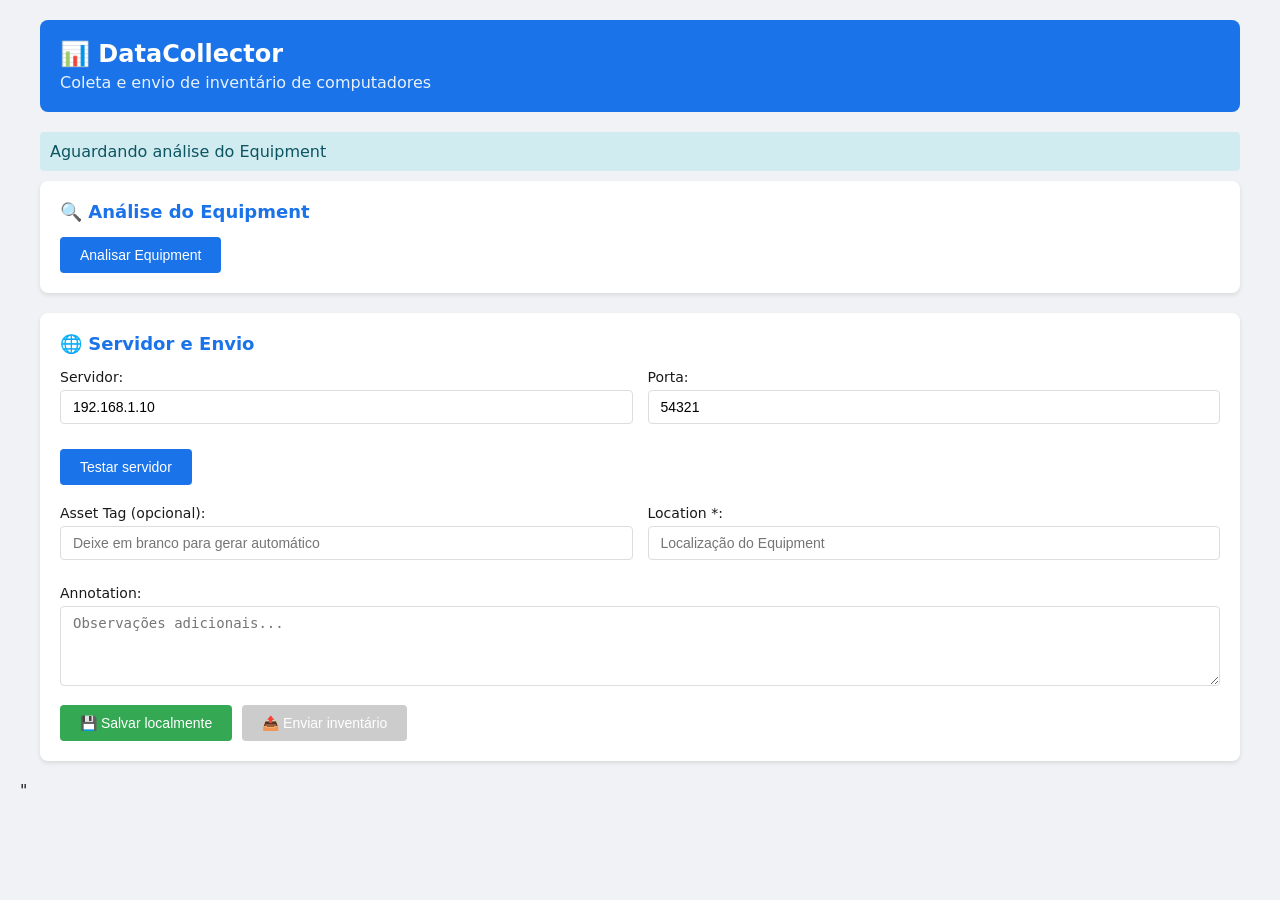
<file: agent/WebGui/page.html>
<!DOCTYPE html>
<html>

<head>
    <meta charset='UTF-8'>
    <meta name='viewport' content='width=device-width, initial-scale=1.0'>
    <title>DataCollector</title>
    <link rel='stylesheet' href='page.css'>
    <script src='page.js'></script>    
</head>

<body>
    <div class='container'>
        <div class='header'>
            <h1>📊 DataCollector</h1>
            <p style='margin-top: 5px; opacity: 0.9;'>Coleta e envio de inventário de computadores</p>
        </div>

        <div id='statusMessage' class='status info'>
            Aguardando análise do Equipment
        </div>

        <div class='card'>
            <h2>🔍 Análise do Equipment</h2>
            <button id='btnAnalyze' class='btn' onclick='analyze()'>
                Analisar Equipment
            </button>
            <div id='loadingAnalyze' class='loading hidden' style='margin-left: 15px;'></div>
        </div>

        <div class='card' id='hardwareInfo' style='display:none;'>
            <h2>💻 Informações do Equipment</h2>
            <div class='hardware-grid'>
                <div class='hardware-item'><label>Manufacturer:</label> <span id='manufacturer'>-</span></div>
                <div class='hardware-item'><label>Model:</label> <span id='model'>-</span></div>
                <div class='hardware-item'><label>Serial:</label> <span id='serial'>-</span></div>
                <div class='hardware-item'><label>CPU:</label> <span id='cpu'>-</span></div>
                <div class='hardware-item'><label>Memory:</label> <span id='memory'>-</span></div>
                <div class='hardware-item'><label>Storage:</label> <span id='storage'>-</span></div>
                <div class='hardware-item'><label>System:</label> <span id='system'>-</span></div>
                <div class='hardware-item'><label>Architecture:</label> <span id='architecture'>-</span></div>
            </div>
        </div>

        <div class='card'>
            <h2>🌐 Servidor e Envio</h2>

            <div class='grid'>
                <div class='field'>
                    <label>Servidor:</label>
                    <input id='serverAddress' value='192.168.1.10' placeholder='IP ou nome do servidor'>
                </div>
                <div class='field'>
                    <label>Porta:</label>
                    <input id='serverPort' value='54321' type='number'>
                </div>
            </div>

            <button id='btnTestServer' class='btn' onclick='testServer()'>
                Testar servidor
            </button>
            <span id='serverStatus' style='margin-left: 15px;'></span>

            <div class='grid' style='margin-top: 20px;'>
                <div class='field'>
                    <label>Asset Tag (opcional):</label>
                    <input id='assetTag' placeholder='Deixe em branco para gerar automático'>
                </div>
                <div class='field'>
                    <label>Location *:</label>
                    <input id='location' placeholder='Localização do Equipment' required>
                </div>
            </div>
            <div class='field'>
                <label>Annotation:</label>
                <textarea id='annotation' placeholder='Observações adicionais...'></textarea>
            </div>

            <div class='btn-group'>
                <button id='btnSaveLocal' class='btn btn-success' onclick='saveLocal()'>
                    💾 Salvar localmente
                </button>
                <button id='btnSend' class='btn btn-success' onclick='sendToServer()' disabled>
                    📤 Enviar inventário
                </button>
            </div>
        </div>
    </div>
</body>

</html>"
</file>
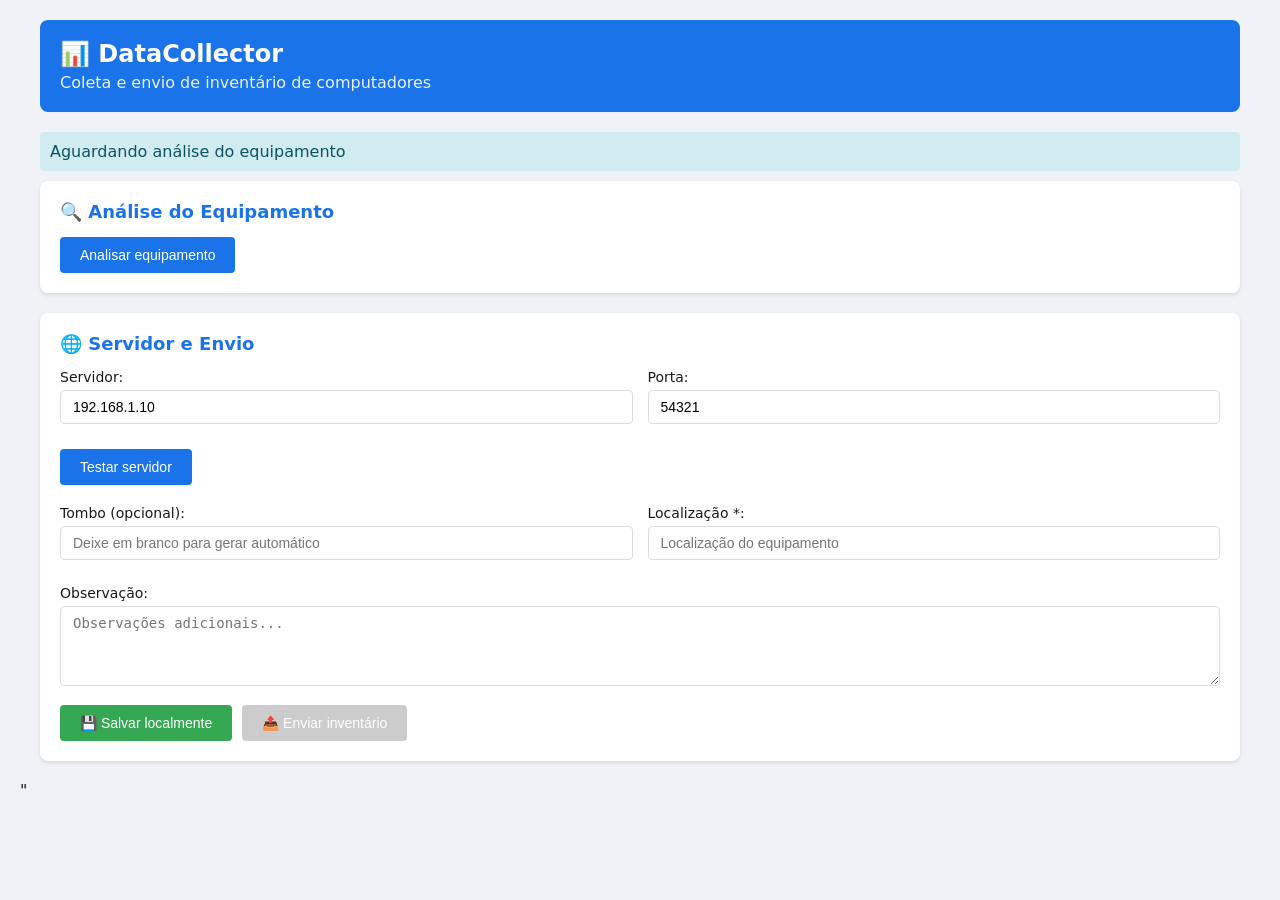
<file: winclient/WebGui/page.html>
<!DOCTYPE html>
<html>

<head>
    <meta charset='UTF-8'>
    <meta name='viewport' content='width=device-width, initial-scale=1.0'>
    <title>DataCollector</title>
    <link rel='stylesheet' href='page.css'>
    <script src='page.js'></script>    
</head>

<body>
    <div class='container'>
        <div class='header'>
            <h1>📊 DataCollector</h1>
            <p style='margin-top: 5px; opacity: 0.9;'>Coleta e envio de inventário de computadores</p>
        </div>

        <div id='statusMessage' class='status info'>
            Aguardando análise do equipamento
        </div>

        <div class='card'>
            <h2>🔍 Análise do Equipamento</h2>
            <button id='btnAnalyze' class='btn' onclick='analyze()'>
                Analisar equipamento
            </button>
            <div id='loadingAnalyze' class='loading hidden' style='margin-left: 15px;'></div>
        </div>

        <div class='card' id='hardwareInfo' style='display:none;'>
            <h2>💻 Informações do Equipamento</h2>
            <div class='hardware-grid'>
                <div class='hardware-item'><label>Fabricante:</label> <span id='fabricante'>-</span></div>
                <div class='hardware-item'><label>Modelo:</label> <span id='modelo'>-</span></div>
                <div class='hardware-item'><label>Serial:</label> <span id='serial'>-</span></div>
                <div class='hardware-item'><label>CPU:</label> <span id='cpu'>-</span></div>
                <div class='hardware-item'><label>Memória:</label> <span id='memoria'>-</span></div>
                <div class='hardware-item'><label>Armazenamento:</label> <span id='armazenamento'>-</span></div>
                <div class='hardware-item'><label>Sistema:</label> <span id='sistema'>-</span></div>
                <div class='hardware-item'><label>Arquitetura:</label> <span id='arquitetura'>-</span></div>
            </div>
        </div>

        <div class='card'>
            <h2>🌐 Servidor e Envio</h2>

            <div class='grid'>
                <div class='field'>
                    <label>Servidor:</label>
                    <input id='serverAddress' value='192.168.1.10' placeholder='IP ou nome do servidor'>
                </div>
                <div class='field'>
                    <label>Porta:</label>
                    <input id='serverPort' value='54321' type='number'>
                </div>
            </div>

            <button id='btnTestServer' class='btn' onclick='testServer()'>
                Testar servidor
            </button>
            <span id='serverStatus' style='margin-left: 15px;'></span>

            <div class='grid' style='margin-top: 20px;'>
                <div class='field'>
                    <label>Tombo (opcional):</label>
                    <input id='tombo' placeholder='Deixe em branco para gerar automático'>
                </div>
                <div class='field'>
                    <label>Localização *:</label>
                    <input id='localizacao' placeholder='Localização do equipamento' required>
                </div>
            </div>
            <div class='field'>
                <label>Observação:</label>
                <textarea id='observacao' placeholder='Observações adicionais...'></textarea>
            </div>

            <div class='btn-group'>
                <button id='btnSaveLocal' class='btn btn-success' onclick='saveLocal()'>
                    💾 Salvar localmente
                </button>
                <button id='btnSend' class='btn btn-success' onclick='sendToServer()' disabled>
                    📤 Enviar inventário
                </button>
            </div>
        </div>
    </div>
</body>

</html>"
</file>
<file: agent/WebGui/page.css>
*  {
    margin: 0;
    padding: 0;
    box-sizing: border-box;
}

body {
    font-family: 'Segoe UI', system-ui, -apple-system, sans-serif;
    background: #f0f2f5;
    color: #1a1a1a;
    padding: 20px;
}

.container {
    max-width: 1200px;
    margin: 0 auto;
}

.header {
    background: #1a73e8;
    color: white;
    padding: 20px;
    border-radius: 8px;
    margin-bottom: 20px;
}

.header h1 {
    font-size: 24px;
    font-weight: 600;
}

.card {
    background: white;
    border-radius: 8px;
    padding: 20px;
    margin-bottom: 20px;
    box-shadow: 0 2px 4px rgba(0, 0, 0, 0.1);
}

.card h2 {
    font-size: 18px;
    margin-bottom: 15px;
    color: #1a73e8;
}

.btn {
    background: #1a73e8;
    color: white;
    border: none;
    padding: 10px 20px;
    border-radius: 4px;
    cursor: pointer;
    font-size: 14px;
    transition: background 0.3s;
}

.btn:hover {
    background: #1557b0;
}

.btn:disabled {
    background: #ccc;
    cursor: not-allowed;
}

.btn-success {
    background: #34a853;
}

.btn-success:hover {
    background: #2d924a;
}

.btn-danger {
    background: #ea4335;
}

.btn-danger:hover {
    background: #d33426;
}

.status {
    padding: 10px;
    background: #e8f0fe;
    border-radius: 4px;
    margin: 10px 0;
}

.status.success {
    background: #d4edda;
    color: #155724;
}

.status.error {
    background: #f8d7da;
    color: #721c24;
}

.status.info {
    background: #d1ecf1;
    color: #0c5460;
}

.grid {
    display: grid;
    grid-template-columns: 1fr 1fr;
    gap: 15px;
    margin: 10px 0;
}

.field {
    margin-bottom: 15px;
}

.field label {
    display: block;
    font-weight: 500;
    margin-bottom: 5px;
    font-size: 14px;
}

.field input,
.field select,
.field textarea {
    width: 100%;
    padding: 8px 12px;
    border: 1px solid #ddd;
    border-radius: 4px;
    font-size: 14px;
}

.field textarea {
    min-height: 80px;
    resize: vertical;
}

.hardware-grid {
    display: grid;
    grid-template-columns: 1fr 1fr;
    gap: 10px;
    margin: 10px 0;
}

.hardware-item {
    padding: 8px;
    background: #f8f9fa;
    border-radius: 4px;
}

.hardware-item label {
    font-weight: 600;
    color: #555;
}

.btn-group {
    display: flex;
    gap: 10px;
    margin-top: 15px;
    flex-wrap: wrap;
}

.loading {
    display: inline-block;
    width: 20px;
    height: 20px;
    border: 3px solid #f3f3f3;
    border-top: 3px solid #1a73e8;
    border-radius: 50%;
    animation: spin 1s linear infinite;
}

@keyframes spin {
    0% {
        transform: rotate(0deg);
    }

    100% {
        transform: rotate(360deg);
    }
}

.hidden {
    display: none;
}

.mb-10 {
    margin-bottom: 10px;
}

.mt-10 {
    margin-top: 10px;
}

@media (max-width: 768px) {
    .grid {
        grid-template-columns: 1fr;
    }

    .hardware-grid {
        grid-template-columns: 1fr;
    }
}
</file>
<file: winclient/WebGui/page.css>
*  {
    margin: 0;
    padding: 0;
    box-sizing: border-box;
}

body {
    font-family: 'Segoe UI', system-ui, -apple-system, sans-serif;
    background: #f0f2f5;
    color: #1a1a1a;
    padding: 20px;
}

.container {
    max-width: 1200px;
    margin: 0 auto;
}

.header {
    background: #1a73e8;
    color: white;
    padding: 20px;
    border-radius: 8px;
    margin-bottom: 20px;
}

.header h1 {
    font-size: 24px;
    font-weight: 600;
}

.card {
    background: white;
    border-radius: 8px;
    padding: 20px;
    margin-bottom: 20px;
    box-shadow: 0 2px 4px rgba(0, 0, 0, 0.1);
}

.card h2 {
    font-size: 18px;
    margin-bottom: 15px;
    color: #1a73e8;
}

.btn {
    background: #1a73e8;
    color: white;
    border: none;
    padding: 10px 20px;
    border-radius: 4px;
    cursor: pointer;
    font-size: 14px;
    transition: background 0.3s;
}

.btn:hover {
    background: #1557b0;
}

.btn:disabled {
    background: #ccc;
    cursor: not-allowed;
}

.btn-success {
    background: #34a853;
}

.btn-success:hover {
    background: #2d924a;
}

.btn-danger {
    background: #ea4335;
}

.btn-danger:hover {
    background: #d33426;
}

.status {
    padding: 10px;
    background: #e8f0fe;
    border-radius: 4px;
    margin: 10px 0;
}

.status.success {
    background: #d4edda;
    color: #155724;
}

.status.error {
    background: #f8d7da;
    color: #721c24;
}

.status.info {
    background: #d1ecf1;
    color: #0c5460;
}

.grid {
    display: grid;
    grid-template-columns: 1fr 1fr;
    gap: 15px;
    margin: 10px 0;
}

.field {
    margin-bottom: 15px;
}

.field label {
    display: block;
    font-weight: 500;
    margin-bottom: 5px;
    font-size: 14px;
}

.field input,
.field select,
.field textarea {
    width: 100%;
    padding: 8px 12px;
    border: 1px solid #ddd;
    border-radius: 4px;
    font-size: 14px;
}

.field textarea {
    min-height: 80px;
    resize: vertical;
}

.hardware-grid {
    display: grid;
    grid-template-columns: 1fr 1fr;
    gap: 10px;
    margin: 10px 0;
}

.hardware-item {
    padding: 8px;
    background: #f8f9fa;
    border-radius: 4px;
}

.hardware-item label {
    font-weight: 600;
    color: #555;
}

.btn-group {
    display: flex;
    gap: 10px;
    margin-top: 15px;
    flex-wrap: wrap;
}

.loading {
    display: inline-block;
    width: 20px;
    height: 20px;
    border: 3px solid #f3f3f3;
    border-top: 3px solid #1a73e8;
    border-radius: 50%;
    animation: spin 1s linear infinite;
}

@keyframes spin {
    0% {
        transform: rotate(0deg);
    }

    100% {
        transform: rotate(360deg);
    }
}

.hidden {
    display: none;
}

.mb-10 {
    margin-bottom: 10px;
}

.mt-10 {
    margin-top: 10px;
}

@media (max-width: 768px) {
    .grid {
        grid-template-columns: 1fr;
    }

    .hardware-grid {
        grid-template-columns: 1fr;
    }
}
</file>
